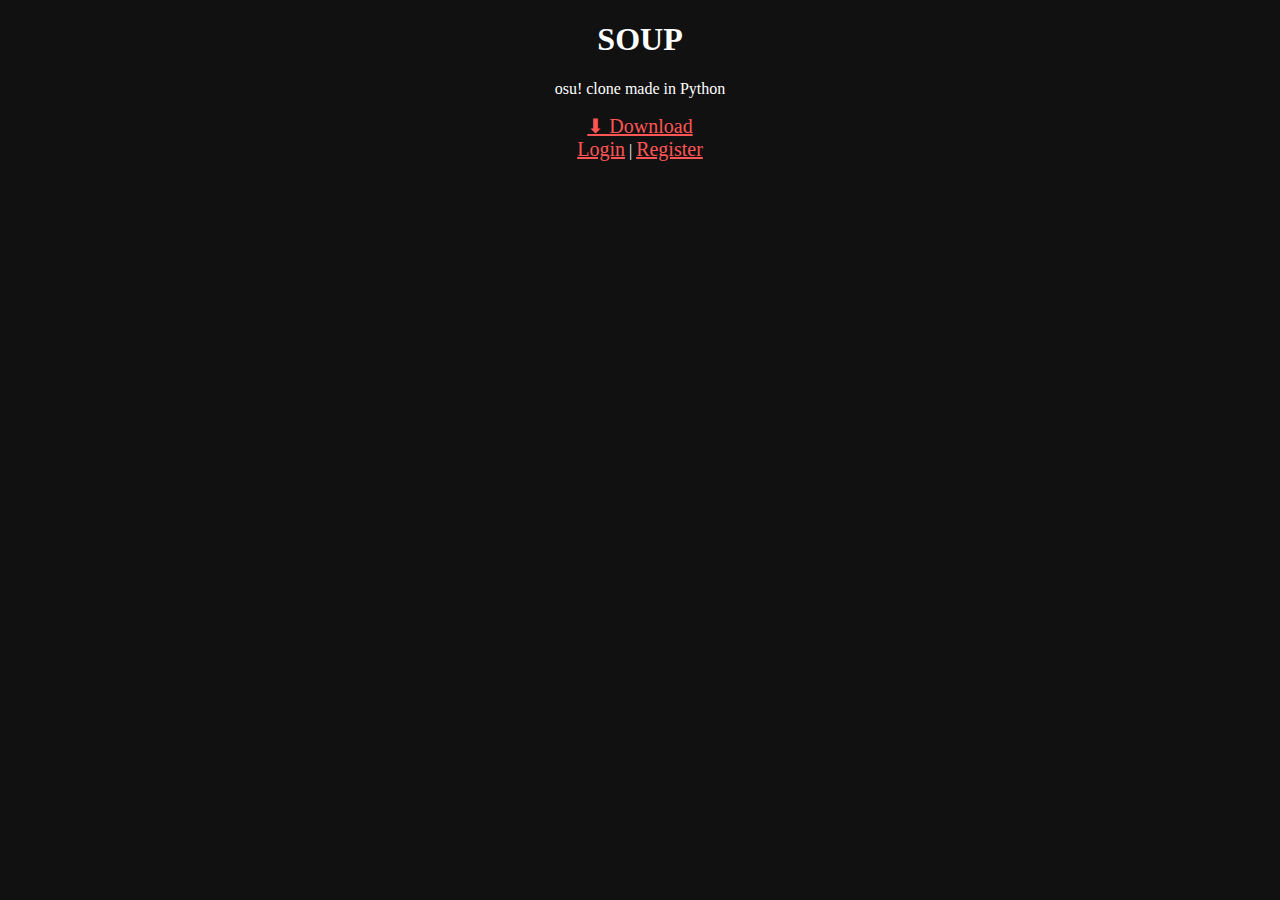
<file: soup site/index.html>
<!DOCTYPE html>
<html>
<head>
  <title>Soup – osu! clone</title>
  <link rel="stylesheet" href="style.css">
</head>
<body>
  <h1>SOUP</h1>
  <p>osu! clone made in Python</p>

  <a href="download.html">⬇ Download</a><br>
  <a href="login.html">Login</a> |
  <a href="register.html">Register</a>
</body>
</html>
</file>
<file: soup site/style.css>
body {
  background:#111;
  color:white;
  font-family:Zen Dots;
  text-align:center;
}
a {
  color:#ff5555;
  font-size:20px;
}
input, button {
  margin:5px;
  padding:10px;
}
</file>
